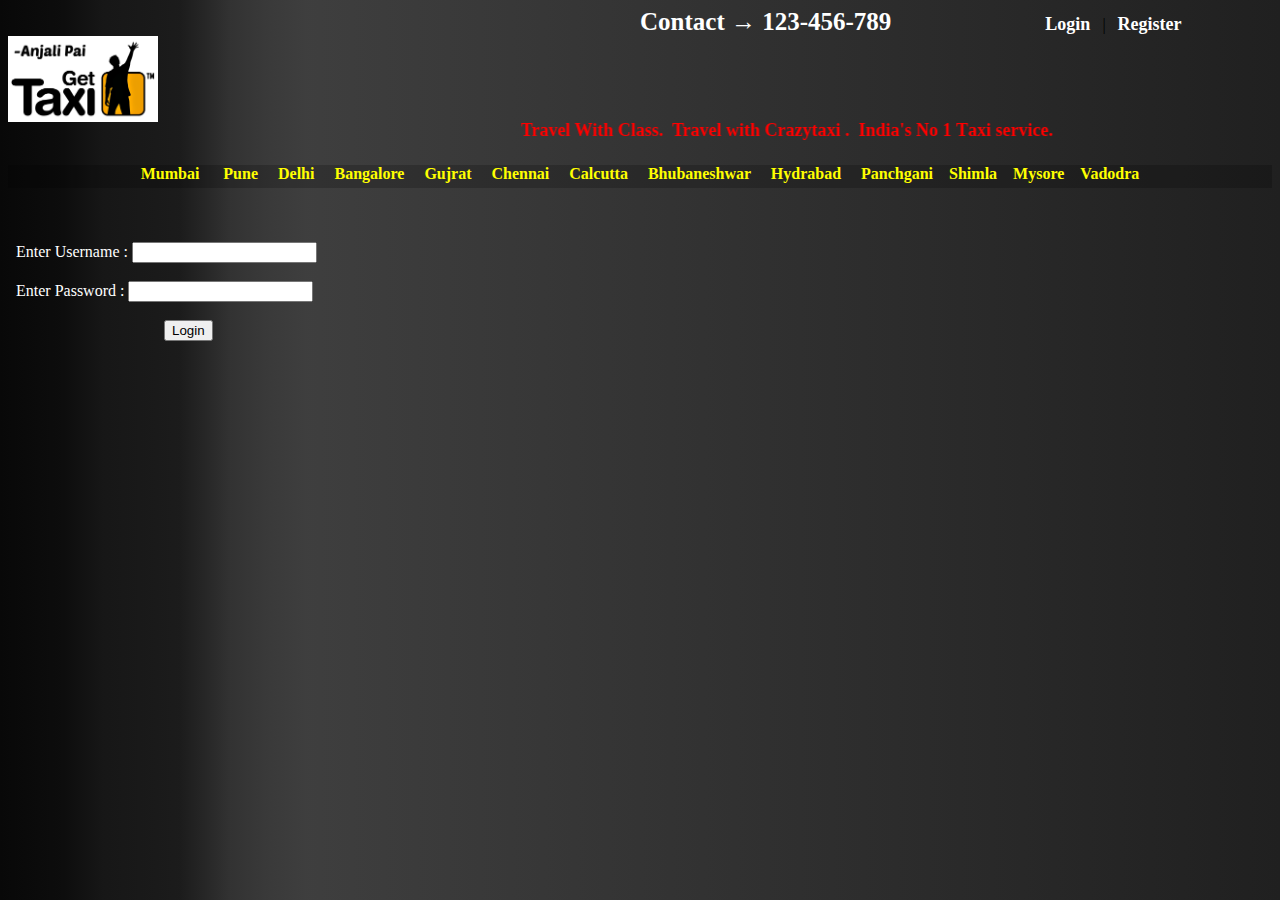
<file: 12.html>
<HTML>
<HEAD>
</HEAD>
<BODY bgcolor="orange">
<style type="text/css">
body{
	background: rgba(33,33,33,1);
background: -moz-linear-gradient(left, rgba(33,33,33,1) 0%, rgba(8,8,8,1) 0%, rgba(0,0,0,0.95) 5%, rgba(3,3,3,0.92) 8%, rgba(8,8,8,0.92) 14%, rgba(20,20,20,0.92) 16%, rgba(20,20,20,0.92) 16%, rgba(33,33,33,0.92) 18%, rgba(41,41,41,0.92) 21%, rgba(46,46,46,0.92) 24%, rgba(13,13,13,0.92) 100%);
background: -webkit-gradient(left top, right top, color-stop(0%, rgba(33,33,33,1)), color-stop(0%, rgba(8,8,8,1)), color-stop(5%, rgba(0,0,0,0.95)), color-stop(8%, rgba(3,3,3,0.92)), color-stop(14%, rgba(8,8,8,0.92)), color-stop(16%, rgba(20,20,20,0.92)), color-stop(16%, rgba(20,20,20,0.92)), color-stop(18%, rgba(33,33,33,0.92)), color-stop(21%, rgba(41,41,41,0.92)), color-stop(24%, rgba(46,46,46,0.92)), color-stop(100%, rgba(13,13,13,0.92)));
background: -webkit-linear-gradient(left, rgba(33,33,33,1) 0%, rgba(8,8,8,1) 0%, rgba(0,0,0,0.95) 5%, rgba(3,3,3,0.92) 8%, rgba(8,8,8,0.92) 14%, rgba(20,20,20,0.92) 16%, rgba(20,20,20,0.92) 16%, rgba(33,33,33,0.92) 18%, rgba(41,41,41,0.92) 21%, rgba(46,46,46,0.92) 24%, rgba(13,13,13,0.92) 100%);
background: -o-linear-gradient(left, rgba(33,33,33,1) 0%, rgba(8,8,8,1) 0%, rgba(0,0,0,0.95) 5%, rgba(3,3,3,0.92) 8%, rgba(8,8,8,0.92) 14%, rgba(20,20,20,0.92) 16%, rgba(20,20,20,0.92) 16%, rgba(33,33,33,0.92) 18%, rgba(41,41,41,0.92) 21%, rgba(46,46,46,0.92) 24%, rgba(13,13,13,0.92) 100%);
background: -ms-linear-gradient(left, rgba(33,33,33,1) 0%, rgba(8,8,8,1) 0%, rgba(0,0,0,0.95) 5%, rgba(3,3,3,0.92) 8%, rgba(8,8,8,0.92) 14%, rgba(20,20,20,0.92) 16%, rgba(20,20,20,0.92) 16%, rgba(33,33,33,0.92) 18%, rgba(41,41,41,0.92) 21%, rgba(46,46,46,0.92) 24%, rgba(13,13,13,0.92) 100%);
background: linear-gradient(to right, rgba(33,33,33,1) 0%, rgba(8,8,8,1) 0%, rgba(0,0,0,0.95) 5%, rgba(3,3,3,0.92) 8%, rgba(8,8,8,0.92) 14%, rgba(20,20,20,0.92) 16%, rgba(20,20,20,0.92) 16%, rgba(33,33,33,0.92) 18%, rgba(41,41,41,0.92) 21%, rgba(46,46,46,0.92) 24%, rgba(13,13,13,0.92) 100%);
filter: progid:DXImageTransform.Microsoft.gradient( startColorstr='#212121', endColorstr='#0d0d0d', GradientType=1 );	}

	}
.head{
	margin-bottom:-31px;
}
.head1{
	margin-bottom:-40px;
}
.head2{
	margin-top:90px;
}
#shift{
	margin-right:30%;
}
a:link ,a{
	text-decoration: none;
	color:white;
	font-weight: bold;
	font-family: Cambria Math;
	font-size: 18px;
}
a:hover{
	border-bottom: 5px solid #aaaaaa;
	padding-bottom: 3px;
}
#box{
	background:rgba(0,0,0,0.2);
	height: 23px;
}	
</style>
<script language="javascript">
function valid()
{
 var un=document.f1.txtun.value;
 var pw=document.f1.txtpw.value;
 var ulen=un.length;
 var plen=pw.length;
 var uflag=0;
 var pflag=0;
 if(ulen<5 || ulen>10)
 {
   uflag=1;
 }
 if(plen<6 || plen>10)
 {
  pflag=1;
 }
 for(i=0; i<ulen; i++)
 {
  var ch=un.charAt(i);
  if((ch<"a" || ch>"z") && (ch<"A" || ch>"Z") && (ch<"0" || ch>"9"))
{
 uflag=1;
 break;
}
}
for(i=0;i<plen;i++)
{
 varch=pw.charAt(i);
 if(ch==" ")
 Pflag=1;
 break;
}
if(uflag==1 && pflag==1)
{
alert("Invalid username and password");
document.txtun.value="";
document.txtpw.value="";
}
else if(uflag==1 && pflag!=1)
{
alert("Invalid username");
document.txtun.value="";
}
else if(uflag!=1 && pflag==1)
{
alert("Invalid password");
document.f1.txtpw.value="";
}
else
{
alert("Login successful");
window.open("frame.html");
}
}
</script>
<div class="head">
<font style="margin-left:50%;">
	<font style="font-weight:bold;color:white;margin-right:150px;font-size:25px;font-family:'Segoe Script'">Contact&nbsp;&rarr;&nbsp;123-456-789</font>
<a href="12.html" target="12.html">Login</a>&nbsp;&nbsp;&nbsp;|&nbsp;&nbsp;&nbsp;<a href="regis.html" target="regis.html">Register</a>
</font>
</div>
<div  class="head1" style="width:20px;height:10px;margin-left:-20px">
	<img src="taxi.jpg" width="150px" hspace='20'>
	</div>
<div class="head2" id="shift">
<marquee width="100%" direction="left" behavior="alternate" hspace="19%" scrollamount="1"><font color="red" face="Cambria Math" size="4" ><H4>Travel With Class.&nbsp; Travel with Crazytaxi . &nbsp;India's No 1 <b>T</b>axi service.
</H4></font></marquee>
</div>
<div class="head" id="box">
<font color="yellow">
<center><b>Mumbai &nbsp&nbsp&nbsp&nbsp&nbspPune&nbsp&nbsp&nbsp&nbsp Delhi&nbsp&nbsp&nbsp&nbsp Bangalore&nbsp&nbsp&nbsp&nbsp Gujrat&nbsp&nbsp&nbsp&nbsp Chennai &nbsp&nbsp&nbsp&nbspCalcutta &nbsp&nbsp&nbsp&nbspBhubaneshwar &nbsp&nbsp&nbsp&nbspHydrabad&nbsp&nbsp&nbsp&nbsp Panchgani&nbsp&nbsp&nbsp&nbspShimla&nbsp&nbsp&nbsp&nbspMysore&nbsp&nbsp&nbsp&nbspVadodra</b></center></font>
</div>
<FORM NAME="f1" action="authenticator.php" method="post">
<font color="white" face="Cambria Math">
<br><br><br>
&nbsp
Enter Username : <input type="text" name="txtun"><BR><br>
&nbsp
Enter Password : <input type="password" name="txtpw"><BR><br>
&nbsp&nbsp&nbsp&nbsp&nbsp&nbsp&nbsp&nbsp&nbsp&nbsp&nbsp&nbsp
&nbsp&nbsp&nbsp&nbsp&nbsp&nbsp&nbsp&nbsp&nbsp&nbsp&nbsp&nbsp
&nbsp&nbsp&nbsp&nbsp&nbsp&nbsp&nbsp&nbsp&nbsp&nbsp&nbsp&nbsp
<input type="button" name="b1" value="Login" onclick="valid()">
</font>
</FORM>
</BODY>
</HTML>
</file>
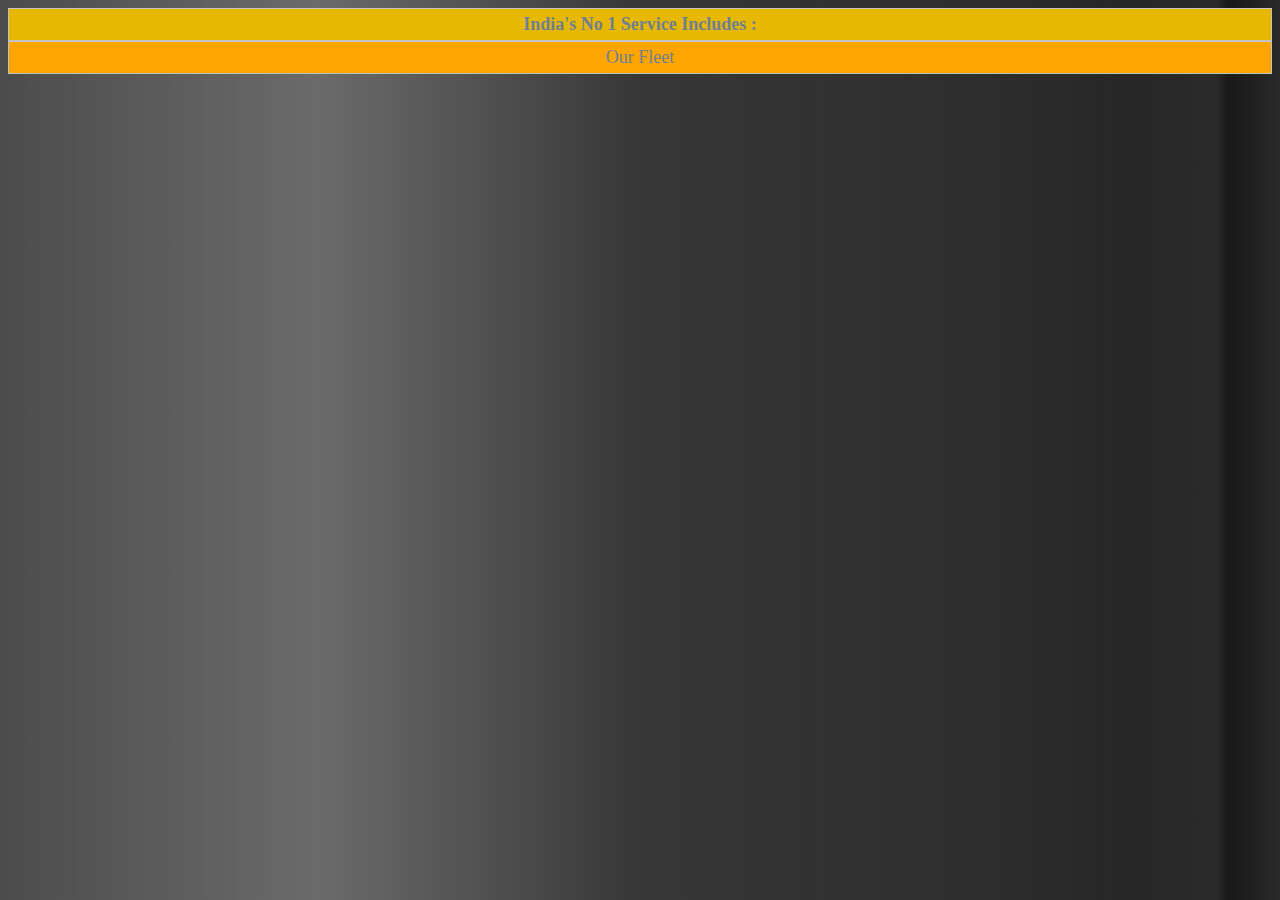
<file: about.html>
<!DOCTYPE html>
<html>
<head><script src="http://ajax.googleapis.com/ajax/libs/jquery/1.11.2/jquery.min.js"></script>
<script> 
$(document).ready(function(){
    $("#flip").click(function(){
        $("#panel").slideToggle("slow");
    });
});

$(document).ready(function(){
    $("#up").click(function(){
        $("#down").slideToggle("slow");
    });
});
</script>

<title> Book your drive with GetTaxi.
</title>
<style type="text/css">
	body{
		color: slategray;
		font-size: 18px;
		background: rgba(76,76,76,1);
background: -moz-linear-gradient(left, rgba(76,76,76,1) 0%, rgba(89,89,89,0.99) 12%, rgba(102,102,102,0.97) 25%, rgba(71,71,71,0.96) 39%, rgba(44,44,44,0.95) 50%, rgba(28,28,28,0.92) 77%, rgba(17,17,17,0.91) 88%, rgba(19,19,19,0.9) 95%, rgba(0,0,0,0.9) 96%, rgba(19,19,19,0.9) 100%);
background: -webkit-gradient(left top, right top, color-stop(0%, rgba(76,76,76,1)), color-stop(12%, rgba(89,89,89,0.99)), color-stop(25%, rgba(102,102,102,0.97)), color-stop(39%, rgba(71,71,71,0.96)), color-stop(50%, rgba(44,44,44,0.95)), color-stop(77%, rgba(28,28,28,0.92)), color-stop(88%, rgba(17,17,17,0.91)), color-stop(95%, rgba(19,19,19,0.9)), color-stop(96%, rgba(0,0,0,0.9)), color-stop(100%, rgba(19,19,19,0.9)));
background: -webkit-linear-gradient(left, rgba(76,76,76,1) 0%, rgba(89,89,89,0.99) 12%, rgba(102,102,102,0.97) 25%, rgba(71,71,71,0.96) 39%, rgba(44,44,44,0.95) 50%, rgba(28,28,28,0.92) 77%, rgba(17,17,17,0.91) 88%, rgba(19,19,19,0.9) 95%, rgba(0,0,0,0.9) 96%, rgba(19,19,19,0.9) 100%);
background: -o-linear-gradient(left, rgba(76,76,76,1) 0%, rgba(89,89,89,0.99) 12%, rgba(102,102,102,0.97) 25%, rgba(71,71,71,0.96) 39%, rgba(44,44,44,0.95) 50%, rgba(28,28,28,0.92) 77%, rgba(17,17,17,0.91) 88%, rgba(19,19,19,0.9) 95%, rgba(0,0,0,0.9) 96%, rgba(19,19,19,0.9) 100%);
background: -ms-linear-gradient(left, rgba(76,76,76,1) 0%, rgba(89,89,89,0.99) 12%, rgba(102,102,102,0.97) 25%, rgba(71,71,71,0.96) 39%, rgba(44,44,44,0.95) 50%, rgba(28,28,28,0.92) 77%, rgba(17,17,17,0.91) 88%, rgba(19,19,19,0.9) 95%, rgba(0,0,0,0.9) 96%, rgba(19,19,19,0.9) 100%);
background: linear-gradient(to right, rgba(76,76,76,1) 0%, rgba(89,89,89,0.99) 12%, rgba(102,102,102,0.97) 25%, rgba(71,71,71,0.96) 39%, rgba(44,44,44,0.95) 50%, rgba(28,28,28,0.92) 77%, rgba(17,17,17,0.91) 88%, rgba(19,19,19,0.9) 95%, rgba(0,0,0,0.9) 96%, rgba(19,19,19,0.9) 100%);
filter: progid:DXImageTransform.Microsoft.gradient( startColorstr='#4c4c4c', endColorstr='#131313', GradientType=1 );
	}

	#panel, #flip {
    padding: 5px;
    text-align: center;
    background-color: 	#E6B800;
    border: solid 1px #c3c3c3;
}

#panel {
    padding: 50px;
    display: none;
}

#down, #up {
    padding: 5px;
    text-align: center;
    background-color: 	orange;
    border: solid 1px #c3c3c3;
}

#down {
    padding: 50px;
    display: none;
}
</style>
</head>

<body ><div id="flip">



	<font type="Arial Unicode MS">
	<b>India's No <b>1</b> Service Includes :</b></font></div>
	<div id="panel">
	<ul>
	<em><li>
		Quick Airport Pickup</li>
	
	<li>
		Cruise Terminal Transfers</li>
	<li>
		Meet and Greet Service</li>
	<li>
		Business & Leisure Travel</li>
	
	<li>
		Minimum 5 Year Driver Experience</li>
	<li>
		Luxury Cars</li>
	<li>
		Wedding Cars</li></em>
</ul>
</div>
<div id="up">Our Fleet</div><div id="down">	<li>Maruti<li>Honda City<li>Hyundai <li>Ford <li>Skoda<li>Duster<li>Innova<li>Swift<em></p></em></ul></div>


</body>
</html>
</file>
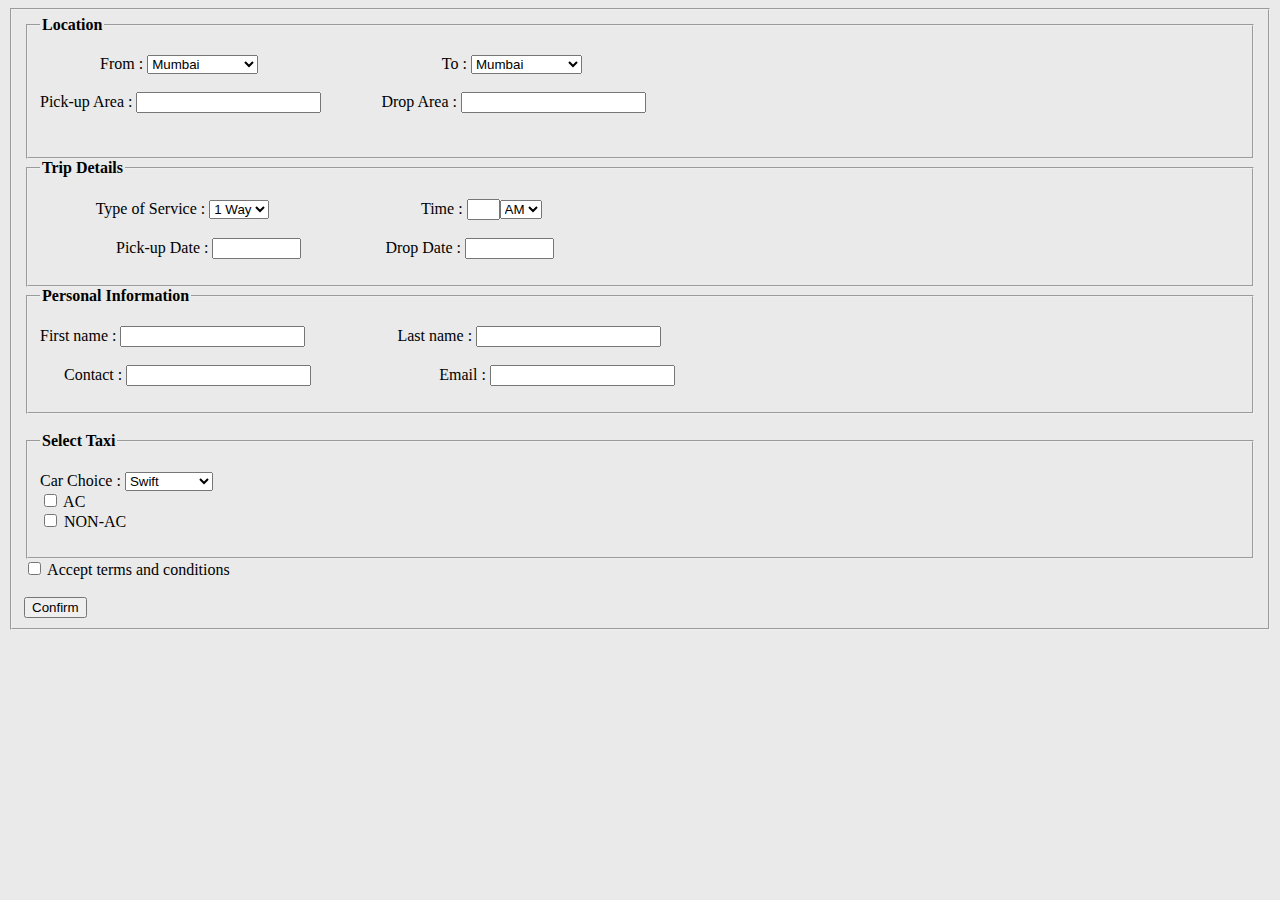
<file: bookintercity.html>
<!DOCTYPE html>
<html>
<head>
<title> Book your drive with crazytaxi.
</title>
<style type="text/css">
body::-webkit-scrollbar {
    width: 0.5em;
    min-height: 10px;
}
 
body::-webkit-scrollbar-track {
    -webkit-box-shadow: inset 0 0 6px rgba(0,0,0,0.2);
}
 
body::-webkit-scrollbar-thumb {
  background-color:  #D62929;
  border-radius: 10px;
}
</style>
<script language="javascript">
function x()
{
var a,b,c,d,apos,dflag=0,dpos1,dpos2,flag=0,cflag=0;
a=document.f.s.value;
c=document.f.c.value;
b=a.length;
d=c.length;
apos=a.indexOf("@");
dpos1=a.indexOf(".");
dpos2=a.lastIndexOf(".");
if(apos==0||apos==-1||apos==b)
{
cflag=1;
}
if(dpos1==0||apos-dpos1<=3||dpos2-apos<=3||dpos1==-1||dpos2==b-1)
{
cflag=1;
}
if(d<"8" || d>"10" || d=="9")
	{
	dflag=1;
	}
	for(i=0;i<d;i++)
	{
	var k=c.charAt(i);
	if(k<"0" || k>"9")
	{dflag=1;
	}
	if(k==" ")
	{
	dflag=1;
	}}
if(dflag==1 && cflag==0)
	{
	alert("Please enter valid number");
	document.f.c.focus();
	document.f.c.value="";
}
if(cflag==1 && dflag==0)
{
alert("Invalid Email Address");
document.f.s.focus();
document.f.s.value="";
}
if(dflag==1 && cflag==1)
	{
	alert("Invalid email address and contact number!");
	document.f.c.focus();
	document.f.c.value="";
	document.f.s.focus();
	document.f.s.value="";
}
if(cflag==0 && dflag==0)
{
if (confirm("Are you sure?") == true) {
        alert("Booking Successful");
       var review=prompt("Give us rating between 1 and 10","10");
if(review<1 || review>10)
{
alert("Please give valid rating");
}
else
{
alert("Thank you for the review");
}
    } else {
        alert("Booking Unsuccessful");
    }
}
}
</script>
</head>
<body bgcolor="#EAEAEA">
<font face="Cambria Math">
<FORM name="f" ACTION="CARCRAZY.COM">
<fieldset>
<fieldset><LEGEND><b>Location</b></LEGEND><P>
&nbsp&nbsp&nbsp&nbsp&nbsp&nbsp&nbsp&nbsp&nbsp&nbsp&nbsp&nbsp&nbsp&nbsp
From :    <SELECT NAME="location">
<OPTION VALUE="1">Mumbai
<OPTION VALUE="2">Delhi
<OPTION VALUE="3">Banglore
<OPTION VALUE="4">Jaipur
<OPTION VALUE="5"> Ahmedabad
<OPTION VALUE="6">Chennai
<OPTION VALUE="7">Calcutta 
<OPTION VALUE="8">  Bhubaneshwar
<OPTION VALUE="9">Vadodra
<OPTION VALUE="10">Pune
<OPTION VALUE="11">Surat
<OPTION VALUE="12">Chandigarh
<OPTION VALUE="13">Hyderabad
</SELECT>
&nbsp&nbsp&nbsp&nbsp&nbsp&nbsp&nbsp&nbsp&nbsp&nbsp&nbsp&nbsp&nbsp&nbsp&nbsp&nbsp&nbsp&nbsp&nbsp&nbsp&nbsp&nbsp&nbsp&nbsp&nbsp&nbsp&nbsp&nbsp&nbsp&nbsp&nbsp&nbsp&nbsp&nbsp&nbsp&nbsp&nbsp&nbsp&nbsp&nbsp&nbsp&nbsp&nbsp&nbsp
To :    <SELECT NAME="location1">
<OPTION VALUE="1">Mumbai
<OPTION VALUE="2">Delhi
<OPTION VALUE="3">Banglore
<OPTION VALUE="4">Jaipur
<OPTION VALUE="5"> Ahmedabad
<OPTION VALUE="6">Chennai
<OPTION VALUE="7">Calcutta 
<OPTION VALUE="8">  Bhubaneshwar
<OPTION VALUE="9">Vadodra
<OPTION VALUE="10">Pune
<OPTION VALUE="11">Surat
<OPTION VALUE="12">Chandigarh
<OPTION VALUE="13">Hyderabad
</SELECT><br><br>
Pick-up Area :  <INPUT type="text" NAME=p-area>
&nbsp&nbsp&nbsp&nbsp&nbsp&nbsp&nbsp&nbsp&nbsp&nbsp&nbsp&nbsp&nbsp
Drop Area :  <INPUT type="text" NAME=d-area><br><br>
</SELECT>
</fieldset>
<fieldset><LEGEND><b>Trip Details</b></LEGEND><P>
&nbsp&nbsp&nbsp&nbsp&nbsp&nbsp&nbsp&nbsp&nbsp&nbsp&nbsp&nbsp&nbsp
Type of Service : <SELECT NAME="type1">
<OPTION VALUE="1">1 Way
<OPTION VALUE="2">2 Way
</select>
&nbsp&nbsp&nbsp&nbsp&nbsp&nbsp&nbsp&nbsp&nbsp&nbsp&nbsp&nbsp&nbsp&nbsp&nbsp&nbsp&nbsp&nbsp&nbsp&nbsp&nbsp&nbsp&nbsp&nbsp&nbsp&nbsp&nbsp
&nbsp&nbsp&nbsp&nbsp&nbsp&nbsp&nbsp&nbsp
Time :  <INPUT type="text" NAME=time SIZE=1><SELECT NAME="type">
<OPTION VALUE="1">AM
<OPTION VALUE="2">PM
</select><br><br>
&nbsp&nbsp&nbsp&nbsp&nbsp&nbsp&nbsp&nbsp&nbsp&nbsp&nbsp&nbsp&nbsp&nbsp&nbsp&nbsp&nbsp&nbsp
Pick-up Date :  <INPUT type="text" NAME=date SIZE=8>
&nbsp&nbsp&nbsp&nbsp&nbsp&nbsp&nbsp&nbsp&nbsp&nbsp&nbsp&nbsp&nbsp&nbsp&nbsp&nbsp&nbsp&nbsp&nbsp
Drop Date :  <INPUT type="text" NAME=date1 SIZE=8>
</fieldset>
<fieldset><LEGEND><b>Personal Information</b></LEGEND><P>
First name :  <INPUT type="text" NAME=realname>
&nbsp&nbsp&nbsp&nbsp&nbsp&nbsp&nbsp&nbsp&nbsp&nbsp&nbsp&nbsp&nbsp&nbsp&nbsp&nbsp&nbsp&nbsp&nbsp&nbsp&nbsp
Last name :  <INPUT type="text" NAME=lastname><br><br>
&nbsp&nbsp&nbsp&nbsp&nbsp&nbspContact :     <INPUT type="text" NAME="c">
&nbsp&nbsp&nbsp&nbsp&nbsp&nbsp&nbsp&nbsp&nbsp&nbsp&nbsp&nbsp&nbsp&nbsp&nbsp&nbsp&nbsp&nbsp&nbsp&nbsp&nbsp&nbsp&nbsp&nbsp&nbsp&nbsp&nbsp&nbsp&nbsp&nbsp
Email :         <INPUT type="text" NAME="s"><br>
</fieldset><br>
<FIELDSET><LEGEND><b>Select Taxi</b></LEGEND><P>
Car Choice :
<SELECT NAME="partnumber">
<OPTION VALUE="7382">Swift
<OPTION VALUE="2928">Honda City
<OPTION VALUE="3993">Duster
<OPTION VALUE="9398">Innova
<OPTION VALUE="9399">Maruti
<OPTION VALUE="9398">Hyundai
<OPTION VALUE="9388">Ford
<OPTION VALUE="9378">Skoda
</SELECT><br>
<INPUT TYPE="CHECKBOX" NAME="AC"> AC<BR>
<INPUT TYPE="CHECKBOX" NAME="Non-AC"> NON-AC<BR>
</FIELDSET>
<LABEL FOR="terms and conditions">
<INPUT NAME="select" TYPE="CHECKBOX" ID="moreinfo">
Accept terms and conditions
</LABEL><br><br>
<INPUT TYPE="button" value ="Confirm" onclick="x();">
</fieldset>
</FORM>
</font>
</body>
</html>
</file>
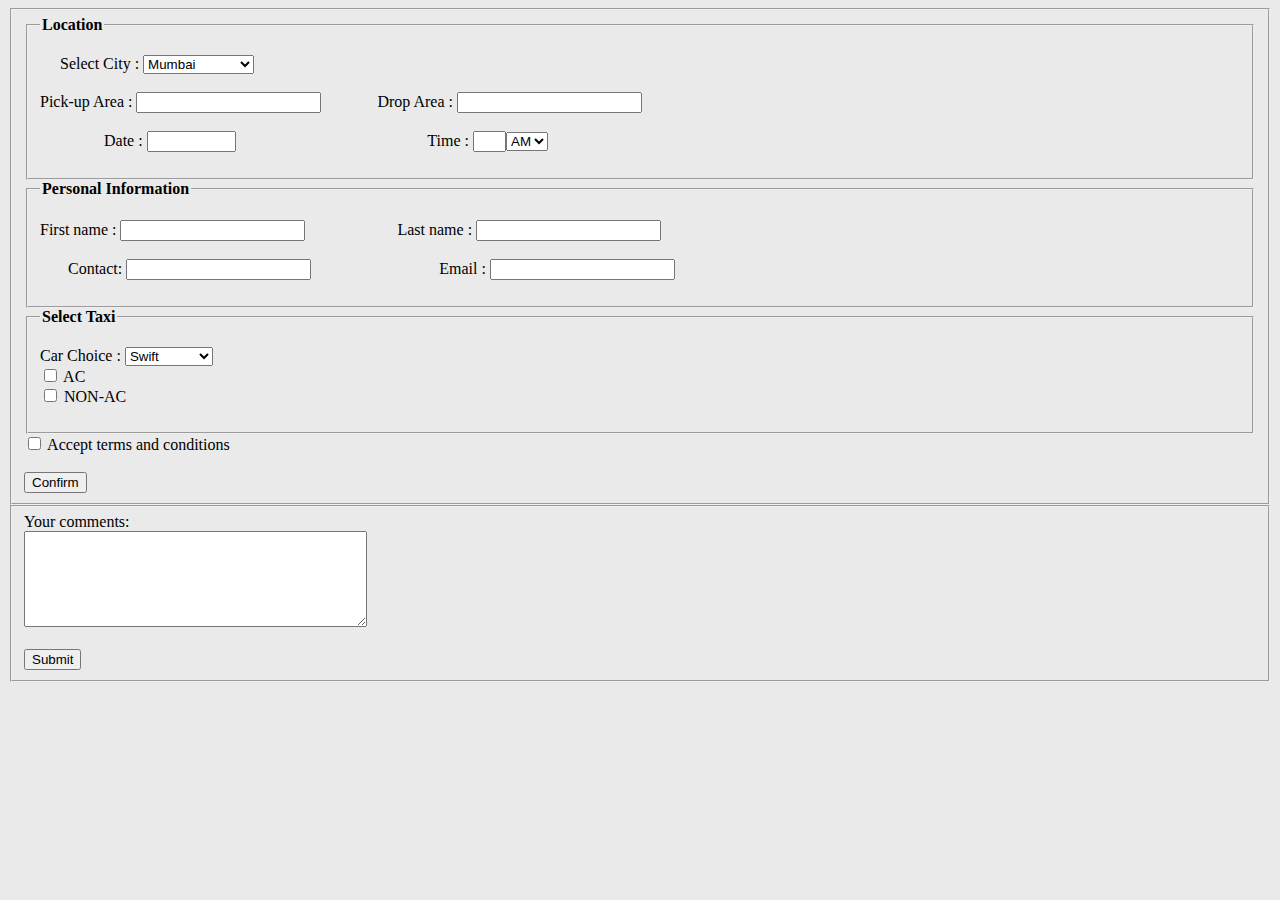
<file: booklocal.html>
<!DOCTYPE html>
<html>
<head>
<title> Book your drive with crazytaxi.
</title>
<style type="text/css">
body::-webkit-scrollbar {
    width: 0.5em;
    min-height: 10px;
}
 
body::-webkit-scrollbar-track {
    -webkit-box-shadow: inset 0 0 6px rgba(0,0,0,0.2);
}
 
body::-webkit-scrollbar-thumb {
  background-color:  #D62929;
 border-radius: 10px;
}
</style>
<script language="javascript">
function x()
{
var a,b,c,d,apos,dflag=0,dpos1,dpos2,flag=0,cflag=0;
a=document.f.s.value;
c=document.f.c.value;
b=a.length;
d=c.length;
apos=a.indexOf("@");
dpos1=a.indexOf(".");
dpos2=a.lastIndexOf(".");
if(apos==0||apos==-1||apos==b)
{
cflag=1;
}
if(dpos1==0||apos-dpos1<=3||dpos2-apos<=3||dpos1==-1||dpos2==b-1)
{
cflag=1;
}
if(d<"8" || d>"10" || d=="9")
	{
	dflag=1;
	}
	for(i=0;i<d;i++)
	{
	var k=c.charAt(i);
	if(k<"0" || k>"9")
	{dflag=1;
	}
	if(k==" ")
	{
	dflag=1;
	}}
if(dflag==1 && cflag==0)
	{
	alert("Please enter valid number");
	document.f.c.focus();
	document.f.c.value="";
}
if(cflag==1 && dflag==0)
{
alert("Invalid Email Address");
document.f.s.focus();
document.f.s.value="";
}
if(dflag==1 && cflag==1)
	{
	alert("Invalid email address and contact number!");
	document.f.c.focus();
	document.f.c.value="";
	document.f.s.focus();
	document.f.s.value="";
}
if(cflag==0 && dflag==0)
{
if (confirm("Are you sure?") == true) {
        alert("Booking Successful");
       var review=prompt("Give us rating between 1 and 10","10");
if(review<1 || review>10)
{
alert("Please give valid rating");
}
else
{
alert("Thank you for the review");
}
    } else {
        alert("Booking Unsuccessful");
    }
}
}
</script>
</head>
<body bgcolor="#EAEAEA">
<font face="Cambria Math">
<FORM name="f" ACTION="CARCRAZY.COM">
<fieldset>
<fieldset><LEGEND><b>Location</b></LEGEND><P>
&nbsp&nbsp&nbsp&nbsp&nbspSelect City :    <SELECT NAME="location">
<OPTION VALUE="1">Mumbai
<OPTION VALUE="2">Delhi
<OPTION VALUE="3">Banglore
<OPTION VALUE="4">Jaipur
<OPTION VALUE="5"> Ahmedabad
<OPTION VALUE="6">Chennai
<OPTION VALUE="7">Calcutta 
<OPTION VALUE="8">  Bhubaneshwar
<OPTION VALUE="9">Vadodra
<OPTION VALUE="10">Pune
<OPTION VALUE="11">Surat
<OPTION VALUE="12">Chandigarh
<OPTION VALUE="13">Hyderabad
</SELECT><br><br>
Pick-up Area :  <INPUT type="text" NAME=p-area>
&nbsp&nbsp&nbsp&nbsp&nbsp&nbsp&nbsp&nbsp&nbsp&nbsp&nbsp&nbsp
Drop Area :  <INPUT type="text" NAME=d-area><br><br>
&nbsp&nbsp&nbsp&nbsp&nbsp&nbsp&nbsp&nbsp&nbsp&nbsp&nbsp&nbsp&nbsp&nbsp&nbsp
Date :  <INPUT type="text" NAME=date SIZE=8>
&nbsp&nbsp&nbsp&nbsp&nbsp&nbsp&nbsp&nbsp&nbsp&nbsp&nbsp&nbsp&nbsp&nbsp&nbsp&nbsp&nbsp&nbsp&nbsp&nbsp&nbsp&nbsp&nbsp&nbsp&nbsp&nbsp&nbsp
&nbsp&nbsp&nbsp&nbsp&nbsp&nbsp&nbsp&nbsp&nbsp&nbsp&nbsp&nbsp&nbsp&nbsp&nbsp&nbsp&nbsp&nbsp
Time :  <INPUT type="text" NAME=time SIZE=1><SELECT NAME="type">
<OPTION VALUE="1">AM
<OPTION VALUE="2">PM
</SELECT>
</fieldset>
<fieldset><LEGEND><b>Personal Information</b></LEGEND><P>
First name :  <INPUT type="text" NAME=realname>
&nbsp&nbsp&nbsp&nbsp&nbsp&nbsp&nbsp&nbsp&nbsp&nbsp&nbsp&nbsp&nbsp&nbsp&nbsp&nbsp&nbsp&nbsp&nbsp&nbsp&nbsp
Last name :  <INPUT type="text" NAME=lastname><br><br>
&nbsp&nbsp&nbsp&nbsp&nbsp&nbsp
Contact:     <INPUT type="text" NAME="c">
&nbsp&nbsp&nbsp&nbsp&nbsp&nbsp&nbsp&nbsp&nbsp&nbsp&nbsp&nbsp&nbsp&nbsp&nbsp&nbsp&nbsp&nbsp&nbsp&nbsp&nbsp&nbsp&nbsp&nbsp&nbsp&nbsp&nbsp&nbsp&nbsp&nbsp
Email :         <INPUT type="text" NAME="s"><br>
</fieldset>
<FIELDSET><LEGEND><b>Select Taxi</b></LEGEND><P>
Car Choice :
<SELECT NAME="partnumber">
<OPTION VALUE="7382">Swift
<OPTION VALUE="2928">Honda City
<OPTION VALUE="3993">Duster
<OPTION VALUE="9398">Innova
<OPTION VALUE="9399">Maruti
<OPTION VALUE="9398">Hyundai
<OPTION VALUE="9388">Ford
<OPTION VALUE="9378">Skoda
</SELECT><br>
<INPUT TYPE="CHECKBOX" NAME="AC"> AC<BR>
<INPUT TYPE="CHECKBOX" NAME="Non-AC"> NON-AC<BR>
</FIELDSET>
<LABEL FOR="terms and conditions">
<INPUT NAME="select" TYPE="CHECKBOX" ID="moreinfo">
Accept terms and conditions
</LABEL><br><br>
<INPUT TYPE="button" value ="Confirm" onclick="x();">
</fieldset>
<fieldset>
Your comments:<BR>
<TEXTAREA NAME="comments" COLS=40 ROWS=6></TEXTAREA><br><br>
<INPUT TYPE="button" value = "Submit">
</FORM>
</font>
</body>
</html>
</file>
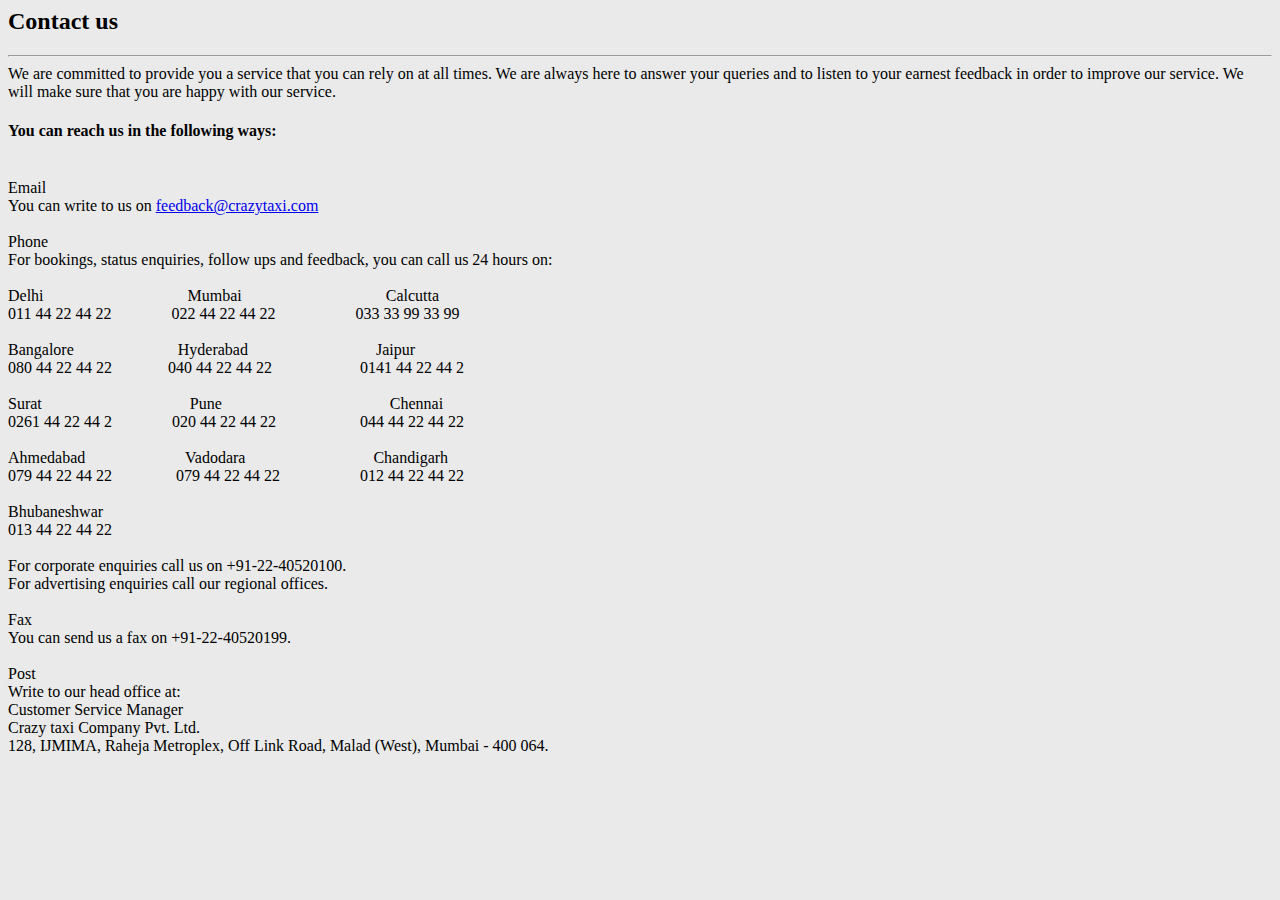
<file: contact.html>
<html>
<head><title>
</title>
<style type="text/css">

	body::-webkit-scrollbar {
    width: 0.5em;
    min-height: 10px;
  
}
 
body::-webkit-scrollbar-track {
    -webkit-box-shadow: inset 0 0 6px rgba(0,0,0,0.2);
}
 
body::-webkit-scrollbar-thumb {
  background-color:  #D62929;
  border-radius: 10px;
  
}
</style>
</head>
<body bgcolor="#EAEAEA">
<font face="Cambria Math">
<h2>Contact us</h2>
<hr>
We are committed to provide you a service that you can rely on at all times. We are always here to answer your queries and to listen to your earnest feedback in order to improve our service. We will make sure that you are happy with our service.</font><br>
<font face="comic sans ms"><h4>You can reach us in the following ways:</h4></font><br>
<font face="Cambria Math">	
Email<br>
You can write to us on <a href="mailto:feedback@crazytaxi.com">feedback@crazytaxi.com</a><br><br>
	
Phone<br>
For bookings, status enquiries, follow ups and feedback, you can call us 24 hours on: <br>
<br>
Delhi&nbsp&nbsp&nbsp&nbsp&nbsp&nbsp&nbsp&nbsp&nbsp&nbsp&nbsp&nbsp&nbsp&nbsp&nbsp&nbsp&nbsp&nbsp&nbsp&nbsp&nbsp&nbsp&nbsp&nbsp&nbsp&nbsp&nbsp&nbsp&nbsp&nbsp&nbsp&nbsp&nbsp&nbsp&nbsp
Mumbai&nbsp&nbsp&nbsp&nbsp&nbsp&nbsp&nbsp&nbsp&nbsp&nbsp&nbsp&nbsp&nbsp&nbsp&nbsp&nbsp&nbsp&nbsp&nbsp&nbsp&nbsp&nbsp&nbsp&nbsp&nbsp&nbsp&nbsp&nbsp&nbsp&nbsp&nbsp&nbsp&nbsp&nbsp&nbsp
Calcutta<br>
011 44 22 44 22&nbsp&nbsp&nbsp&nbsp&nbsp&nbsp&nbsp&nbsp&nbsp&nbsp&nbsp&nbsp&nbsp&nbsp	
022 44 22 44 22&nbsp&nbsp&nbsp&nbsp&nbsp&nbsp&nbsp&nbsp&nbsp&nbsp&nbsp&nbsp&nbsp&nbsp&nbsp&nbsp&nbsp&nbsp&nbsp
033 33 99 33 99<br><br>
Bangalore&nbsp&nbsp&nbsp&nbsp&nbsp&nbsp&nbsp&nbsp&nbsp&nbsp&nbsp&nbsp&nbsp&nbsp&nbsp&nbsp&nbsp&nbsp&nbsp&nbsp&nbsp&nbsp&nbsp&nbsp&nbsp
Hyderabad&nbsp&nbsp&nbsp&nbsp&nbsp&nbsp&nbsp&nbsp&nbsp&nbsp&nbsp&nbsp&nbsp&nbsp&nbsp&nbsp&nbsp&nbsp&nbsp&nbsp&nbsp&nbsp&nbsp&nbsp&nbsp&nbsp&nbsp&nbsp&nbsp&nbsp&nbsp
Jaipur<br>
080 44 22 44 22&nbsp&nbsp&nbsp&nbsp&nbsp&nbsp&nbsp&nbsp&nbsp&nbsp&nbsp&nbsp&nbsp
040 44 22 44 22&nbsp&nbsp&nbsp&nbsp&nbsp&nbsp&nbsp&nbsp&nbsp&nbsp&nbsp&nbsp&nbsp&nbsp&nbsp&nbsp&nbsp&nbsp&nbsp&nbsp&nbsp
0141 44 22 44 2<br><br>
Surat&nbsp&nbsp&nbsp&nbsp&nbsp&nbsp&nbsp&nbsp&nbsp&nbsp&nbsp&nbsp&nbsp&nbsp&nbsp&nbsp&nbsp&nbsp&nbsp&nbsp&nbsp&nbsp&nbsp&nbsp&nbsp&nbsp&nbsp&nbsp&nbsp&nbsp&nbsp&nbsp&nbsp&nbsp&nbsp&nbsp
Pune&nbsp&nbsp&nbsp&nbsp&nbsp&nbsp&nbsp&nbsp&nbsp&nbsp&nbsp&nbsp&nbsp&nbsp&nbsp&nbsp&nbsp&nbsp&nbsp&nbsp&nbsp&nbsp&nbsp&nbsp&nbsp&nbsp&nbsp&nbsp&nbsp&nbsp&nbsp&nbsp&nbsp&nbsp&nbsp&nbsp&nbsp&nbsp&nbsp&nbsp&nbsp
Chennai<br>
0261 44 22 44 2&nbsp&nbsp&nbsp&nbsp&nbsp&nbsp&nbsp&nbsp&nbsp&nbsp&nbsp&nbsp&nbsp&nbsp
020 44 22 44 22&nbsp&nbsp&nbsp&nbsp&nbsp&nbsp&nbsp&nbsp&nbsp&nbsp&nbsp&nbsp&nbsp&nbsp&nbsp&nbsp&nbsp&nbsp&nbsp&nbsp
044 44 22 44 22<br><br>
Ahmedabad&nbsp&nbsp&nbsp&nbsp&nbsp&nbsp&nbsp&nbsp&nbsp&nbsp&nbsp&nbsp&nbsp&nbsp&nbsp&nbsp&nbsp&nbsp&nbsp&nbsp&nbsp&nbsp&nbsp&nbsp
Vadodara&nbsp&nbsp&nbsp&nbsp&nbsp&nbsp&nbsp&nbsp&nbsp&nbsp&nbsp&nbsp&nbsp&nbsp&nbsp&nbsp&nbsp&nbsp&nbsp&nbsp&nbsp&nbsp&nbsp&nbsp&nbsp&nbsp&nbsp&nbsp&nbsp&nbsp&nbsp
Chandigarh<br>
079 44 22 44 22 &nbsp&nbsp&nbsp&nbsp&nbsp&nbsp&nbsp&nbsp&nbsp&nbsp&nbsp&nbsp&nbsp&nbsp
079 44 22 44 22 &nbsp&nbsp&nbsp&nbsp&nbsp&nbsp&nbsp&nbsp&nbsp&nbsp&nbsp&nbsp&nbsp&nbsp&nbsp&nbsp&nbsp&nbsp
012 44 22 44 22
<br><br>
Bhubaneshwar<br>
013 44 22 44 22
<br><br>
For corporate enquiries call us on +91-22-40520100.<br>
For advertising enquiries call our regional offices.<br>
	<br>
Fax<br>
You can send us a fax on +91-22-40520199.<br>
	<br>
Post<br>
Write to our head office at:<br>
Customer Service Manager<br>
Crazy taxi Company Pvt. Ltd.<br>
128, IJMIMA, Raheja Metroplex, Off Link Road, Malad (West), Mumbai - 400 064.</font><br>
</body>
</html>
</file>
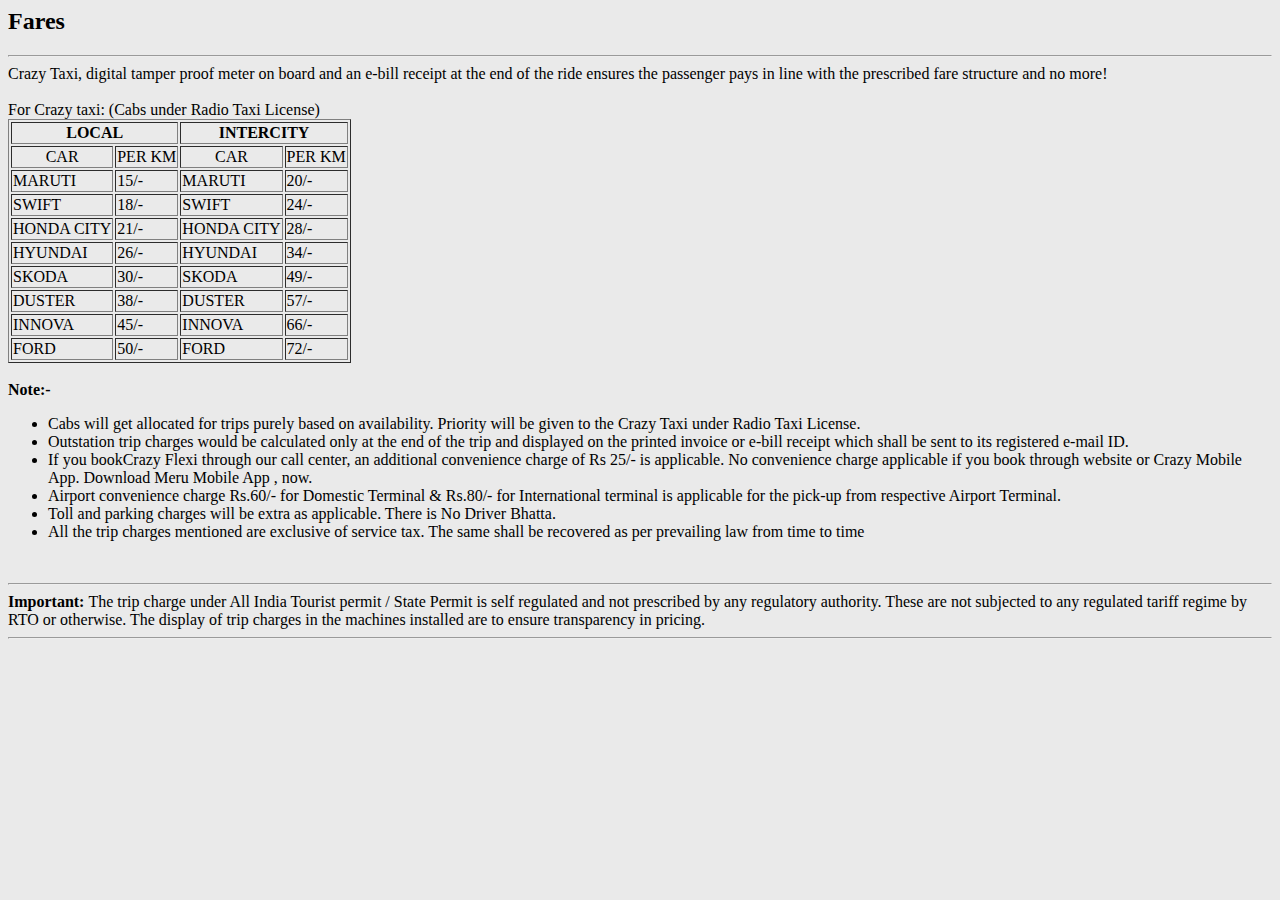
<file: fares.HTML>
<HTML>
<HEAD>
<TITLE>FARES</TITLE>
<style type="text/css">

	body::-webkit-scrollbar {
    width: 0.5em;
    min-height: 10px;
}
 
body::-webkit-scrollbar-track {
  background-clip: padding-box;
  border: solid transparent;
  border-width: 0 0 0 4px;
}
 
body::-webkit-scrollbar-thumb {
  background-color:  #D62929;
  border-radius: 10px;
}
</style>
</HEAD>
<BODY bgcolor="#EAEAEA">
<font face="Cambria Math">
<h2>Fares</h2>
<hr>
Crazy Taxi, digital tamper proof meter on board and an e-bill receipt at the end of the ride ensures the passenger pays in line with the prescribed fare structure and no more!<br><br>
For Crazy taxi: (Cabs under Radio Taxi License)<br>
<TABLE BORDER=1>
<TR><TH COLSPAN=2>LOCAL</TH>
<TH COLSPAN=2>INTERCITY</TH>
</TR>
<TR>
<TD><center>CAR</center>
<TD><center>PER KM</center>
<TD><center>CAR</center>
<TD><center>PER KM</center>
</TR>
<TR>
<TD>MARUTI
<TD>15/-
<TD>MARUTI
<TD>20/-
</TR>
<TR>
<TD>SWIFT
<TD>18/-
<TD>SWIFT
<TD>24/-
</TR>
<TR>
<TD>HONDA CITY
<TD>21/-
<TD>HONDA CITY
<TD>28/-
</TR>
<TR>
<TD>HYUNDAI
<TD>26/-
<TD>HYUNDAI
<TD>34/-
</TR>
<TR>
<TD>SKODA
<TD>30/- 
<TD>SKODA
<TD>49/-
</TR>
<TR>
<TD>DUSTER
<TD>38/-
<TD>DUSTER
<TD>57/-
</TR>
<TR>
<TD>INNOVA
<TD>45/- 
<TD>INNOVA
<TD>66/-
</TR>
<TR>
<TD>FORD
<TD>50/-
<TD>FORD
<TD>72/-
</TR>
</TABLE>
<br>
<b>Note:-</b>
<ul> 
<li>Cabs will get allocated for trips purely based on availability. Priority will be given to the Crazy Taxi under Radio Taxi License.
<li>Outstation trip charges would be calculated only at the end of the trip and displayed on the printed invoice or e-bill receipt which shall be sent to its registered e-mail ID.
<li>If you bookCrazy Flexi through our call center, an additional convenience charge of Rs 25/- is applicable. No convenience charge applicable if you book through website or Crazy Mobile App. Download Meru Mobile App , now.
<li>Airport convenience charge Rs.60/- for Domestic Terminal & Rs.80/- for International terminal is applicable for the pick-up from respective Airport Terminal.
<li>Toll and parking charges will be extra as applicable. There is No Driver Bhatta.
<li>All the trip charges mentioned are exclusive of service tax. The same shall be recovered as per prevailing law from time to time
</ul><br><hr>
<b>Important: </b>The trip charge under All India Tourist permit / State Permit is self regulated and not prescribed by any regulatory authority. These are not subjected to any regulated tariff regime by RTO or otherwise. The display of trip charges in the machines installed are to ensure transparency in pricing.<br>
<hr>
</font>
</BODY>
</HTML>
</file>
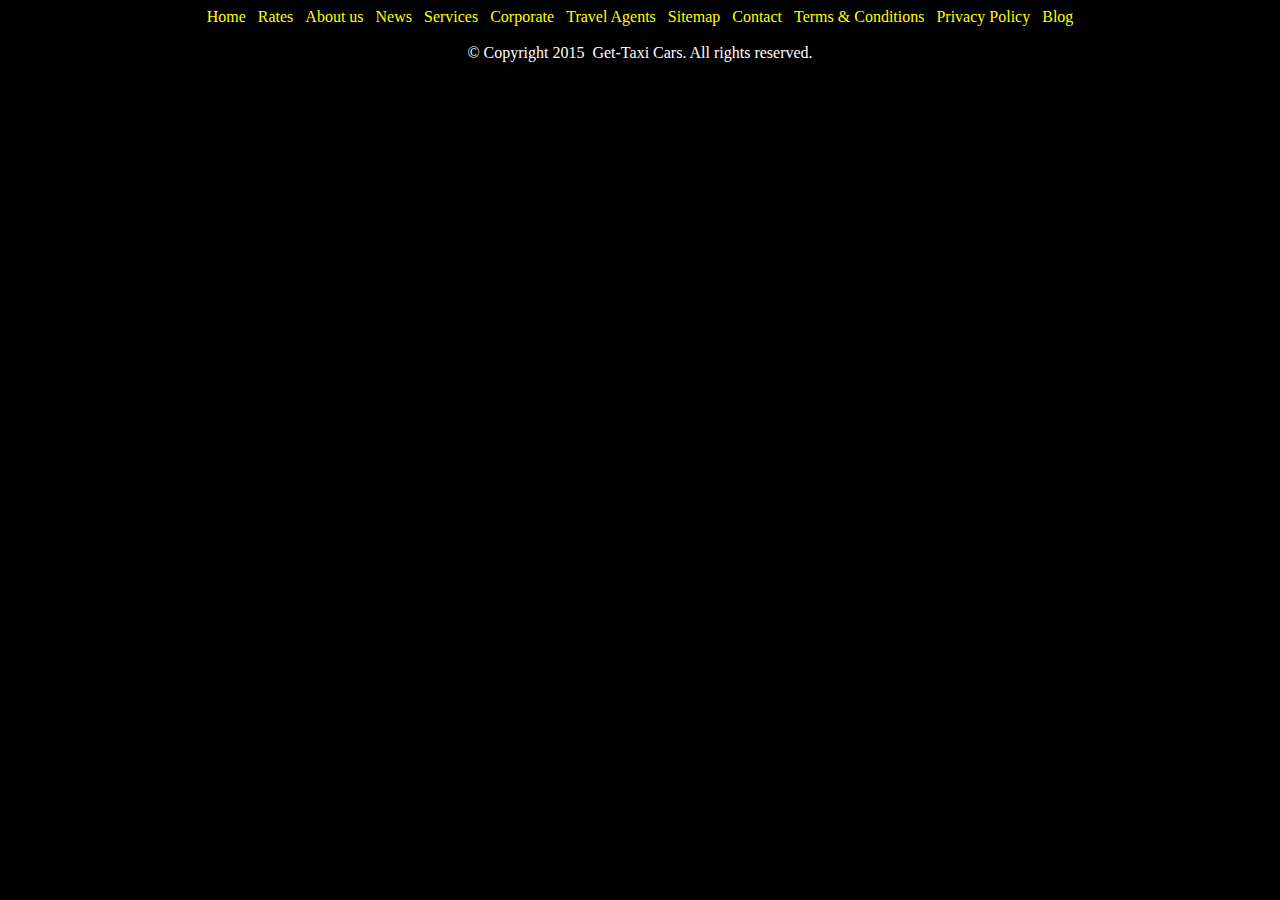
<file: footer.html>
<!DOCTYPE html>
<html>


<head>

<title> Book your comfort drive with us!
</title>
<script src="https://code.jquery.com/jquery-1.10.2.js"></script>
<style>
	
	.bg{
		background:black;
	}
	.bg_hover{
		background:#FF9900;
	}

</style>
</head>

<body class="bg">
	<div>
	<center>
<font color="yellow">
		Home&nbsp&nbsp&nbspRates&nbsp&nbsp&nbspAbout us&nbsp&nbsp&nbspNews&nbsp&nbsp&nbspServices&nbsp&nbsp&nbspCorporate&nbsp&nbsp&nbspTravel Agents&nbsp&nbsp&nbspSitemap&nbsp&nbsp&nbspContact&nbsp&nbsp&nbspTerms & Conditions&nbsp&nbsp&nbspPrivacy Policy&nbsp&nbsp&nbspBlog
	</center>			</font>	
</div>
<div>
	<div>&nbsp;
	</div>
<center>


<footer bgcolor="#E6E6FA"><font color="white">
	&copy; Copyright  2015&nbsp; Get-Taxi Cars. All rights reserved.<a  href='#' title='Terms & Conditions'  class="footNav"></a></font>

</footer>
</center>
<script>
		$('center').hover(function(){$(this).toggleClass('bg_hover');});


</script>




</body>
</html>
</file>
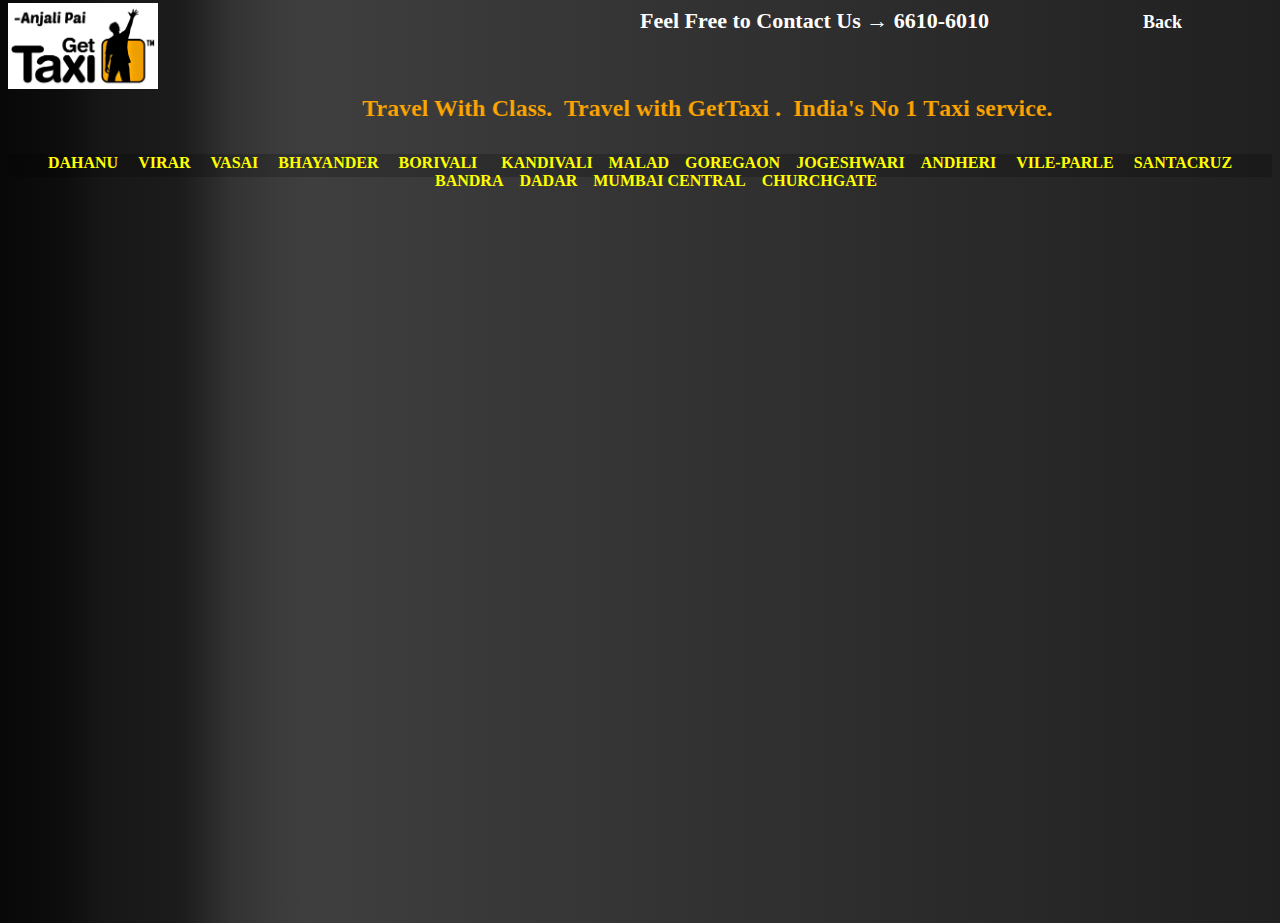
<file: header.html>
<html>
<head>
<title></title>
<style type="text/css">
body{
background: rgba(33,33,33,1);
background: -moz-linear-gradient(left, rgba(33,33,33,1) 0%, rgba(8,8,8,1) 0%, rgba(0,0,0,0.95) 5%, rgba(3,3,3,0.92) 8%, rgba(8,8,8,0.92) 14%, rgba(20,20,20,0.92) 16%, rgba(20,20,20,0.92) 16%, rgba(33,33,33,0.92) 18%, rgba(41,41,41,0.92) 21%, rgba(46,46,46,0.92) 24%, rgba(13,13,13,0.92) 100%);
background: -webkit-gradient(left top, right top, color-stop(0%, rgba(33,33,33,1)), color-stop(0%, rgba(8,8,8,1)), color-stop(5%, rgba(0,0,0,0.95)), color-stop(8%, rgba(3,3,3,0.92)), color-stop(14%, rgba(8,8,8,0.92)), color-stop(16%, rgba(20,20,20,0.92)), color-stop(16%, rgba(20,20,20,0.92)), color-stop(18%, rgba(33,33,33,0.92)), color-stop(21%, rgba(41,41,41,0.92)), color-stop(24%, rgba(46,46,46,0.92)), color-stop(100%, rgba(13,13,13,0.92)));
background: -webkit-linear-gradient(left, rgba(33,33,33,1) 0%, rgba(8,8,8,1) 0%, rgba(0,0,0,0.95) 5%, rgba(3,3,3,0.92) 8%, rgba(8,8,8,0.92) 14%, rgba(20,20,20,0.92) 16%, rgba(20,20,20,0.92) 16%, rgba(33,33,33,0.92) 18%, rgba(41,41,41,0.92) 21%, rgba(46,46,46,0.92) 24%, rgba(13,13,13,0.92) 100%);
background: -o-linear-gradient(left, rgba(33,33,33,1) 0%, rgba(8,8,8,1) 0%, rgba(0,0,0,0.95) 5%, rgba(3,3,3,0.92) 8%, rgba(8,8,8,0.92) 14%, rgba(20,20,20,0.92) 16%, rgba(20,20,20,0.92) 16%, rgba(33,33,33,0.92) 18%, rgba(41,41,41,0.92) 21%, rgba(46,46,46,0.92) 24%, rgba(13,13,13,0.92) 100%);
background: -ms-linear-gradient(left, rgba(33,33,33,1) 0%, rgba(8,8,8,1) 0%, rgba(0,0,0,0.95) 5%, rgba(3,3,3,0.92) 8%, rgba(8,8,8,0.92) 14%, rgba(20,20,20,0.92) 16%, rgba(20,20,20,0.92) 16%, rgba(33,33,33,0.92) 18%, rgba(41,41,41,0.92) 21%, rgba(46,46,46,0.92) 24%, rgba(13,13,13,0.92) 100%);
background: linear-gradient(to right, rgba(33,33,33,1) 0%, rgba(8,8,8,1) 0%, rgba(0,0,0,0.95) 5%, rgba(3,3,3,0.92) 8%, rgba(8,8,8,0.92) 14%, rgba(20,20,20,0.92) 16%, rgba(20,20,20,0.92) 16%, rgba(33,33,33,0.92) 18%, rgba(41,41,41,0.92) 21%, rgba(46,46,46,0.92) 24%, rgba(13,13,13,0.92) 100%);
filter: progid:DXImageTransform.Microsoft.gradient( startColorstr='#212121', endColorstr='#0d0d0d', GradientType=1 );	}
.head{
	margin-bottom:-31px;
}
.head1{
	margin-bottom:-40px;
}
.head2{
	margin-top:90px;
}
#shift{
	margin-right:30%;
}
a:link ,a{
	text-decoration: none;
	color:white;
	font-weight: bold;
	font-family: Cambria Math;
	font-size: 18px;
}
a:hover{
	border-bottom: 5px solid #aaaaaa;
	padding-bottom: 3px;
}
#box{
	background:rgba(0,0,0,0.2);
	height: 23px;
}	
</style>
<script src="https://code.jquery.com/jquery-1.10.2.js"></script>
</head>
<body bgcolor="#FFAE00">


<div class="head">
<font style="margin-left:50%;">
<font style="font-weight:bold;color:white;margin-right:150px;font-size:22px;font-family:'Segoe Script'">Feel Free to Contact Us&nbsp;&rarr;&nbsp;6610-6010</font>

<a href="index.html" target="index.html">Back</a>&nbsp;&nbsp;&nbsp;
</div>
<div  class="head1" style="width:20px;height:10px;margin-left:-20px">
	<img src="taxi.jpg" width="150px" hspace='20'>
	</div>
<div class="head2" id="shift">
<marquee width="100%" direction="left" behavior="alternate" hspace="19%" scrollamount="1"><font color="orange" face="Cambria Math" size="5" ><H4>Travel With Class.&nbsp; Travel with GetTaxi . &nbsp;India's No 1 <b>T</b>axi service.
</H4></font></marquee>
</div>
<div class="head" id="box"><font color="yellow">
<center><b>DAHANU&nbsp&nbsp&nbsp&nbsp&nbspVIRAR&nbsp&nbsp&nbsp&nbsp&nbspVASAI&nbsp&nbsp&nbsp&nbsp&nbspBHAYANDER&nbsp&nbsp&nbsp&nbsp&nbspBORIVALI &nbsp&nbsp&nbsp&nbsp&nbspKANDIVALI&nbsp&nbsp&nbsp&nbspMALAD&nbsp&nbsp&nbsp&nbspGOREGAON&nbsp&nbsp&nbsp&nbspJOGESHWARI&nbsp&nbsp&nbsp&nbspANDHERI &nbsp&nbsp&nbsp&nbspVILE-PARLE &nbsp&nbsp&nbsp&nbspSANTACRUZ &nbsp&nbsp&nbsp&nbsp&nbsp&nbsp&nbsp&nbspBANDRA&nbsp&nbsp&nbsp&nbspDADAR&nbsp&nbsp&nbsp&nbspMUMBAI CENTRAL&nbsp&nbsp&nbsp&nbspCHURCHGATE</b></center>

</div>
<script>
$( "marquee" ).mouseover(
  function() {
   
  $(this).animate({
        opacity: '0.9',
        fontSize: '250px',
        opacity:'0'}, 4000);
  }
);


</script>
</body>
</html>
</file>
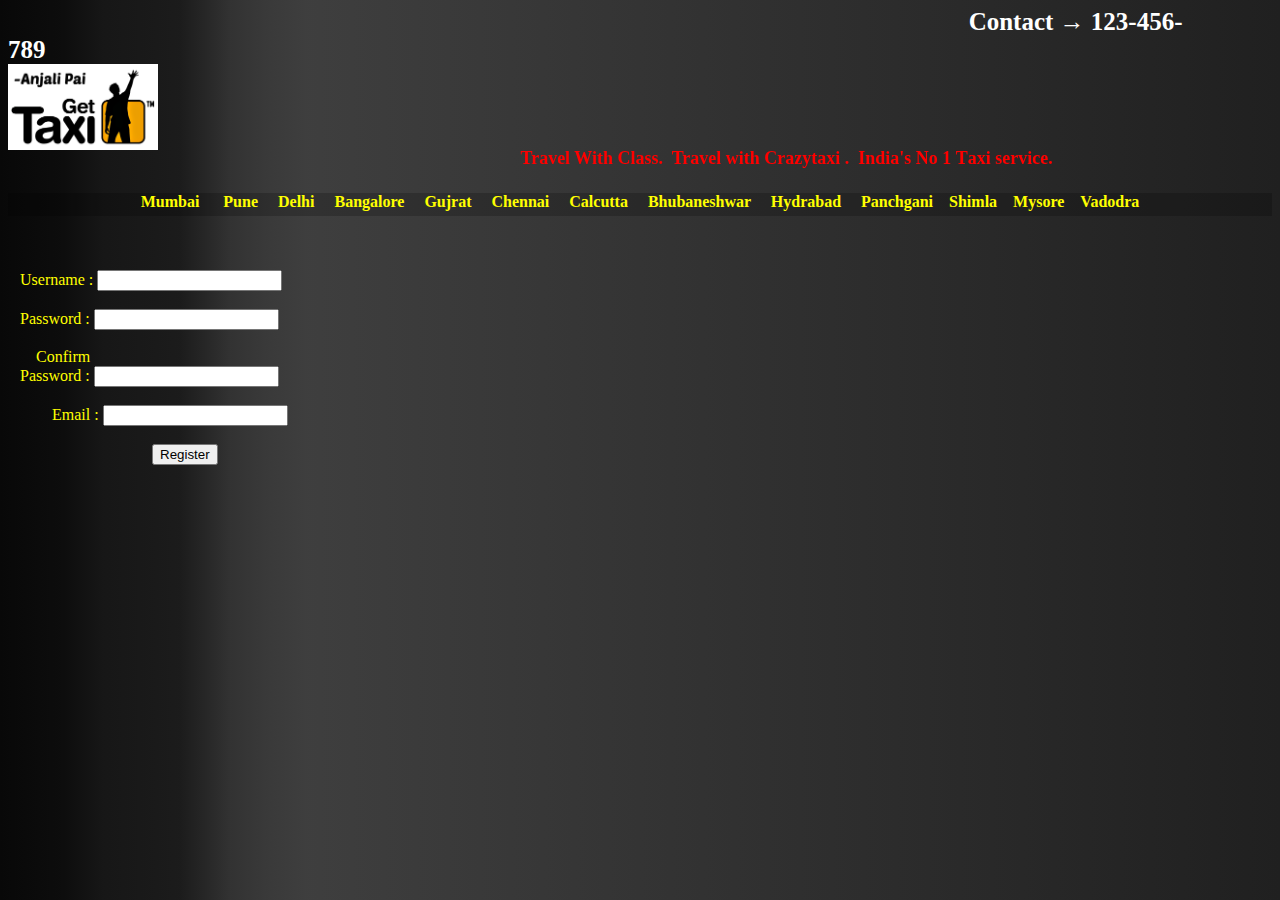
<file: regis.html>
<html>
<head>
<title></title>
<script src="ext.js">
</script>
</head>
<body bgcolor="#FFAE00">
<style type="text/css">
body{
	background: rgba(33,33,33,1);
background: -moz-linear-gradient(left, rgba(33,33,33,1) 0%, rgba(8,8,8,1) 0%, rgba(0,0,0,0.95) 5%, rgba(3,3,3,0.92) 8%, rgba(8,8,8,0.92) 14%, rgba(20,20,20,0.92) 16%, rgba(20,20,20,0.92) 16%, rgba(33,33,33,0.92) 18%, rgba(41,41,41,0.92) 21%, rgba(46,46,46,0.92) 24%, rgba(13,13,13,0.92) 100%);
background: -webkit-gradient(left top, right top, color-stop(0%, rgba(33,33,33,1)), color-stop(0%, rgba(8,8,8,1)), color-stop(5%, rgba(0,0,0,0.95)), color-stop(8%, rgba(3,3,3,0.92)), color-stop(14%, rgba(8,8,8,0.92)), color-stop(16%, rgba(20,20,20,0.92)), color-stop(16%, rgba(20,20,20,0.92)), color-stop(18%, rgba(33,33,33,0.92)), color-stop(21%, rgba(41,41,41,0.92)), color-stop(24%, rgba(46,46,46,0.92)), color-stop(100%, rgba(13,13,13,0.92)));
background: -webkit-linear-gradient(left, rgba(33,33,33,1) 0%, rgba(8,8,8,1) 0%, rgba(0,0,0,0.95) 5%, rgba(3,3,3,0.92) 8%, rgba(8,8,8,0.92) 14%, rgba(20,20,20,0.92) 16%, rgba(20,20,20,0.92) 16%, rgba(33,33,33,0.92) 18%, rgba(41,41,41,0.92) 21%, rgba(46,46,46,0.92) 24%, rgba(13,13,13,0.92) 100%);
background: -o-linear-gradient(left, rgba(33,33,33,1) 0%, rgba(8,8,8,1) 0%, rgba(0,0,0,0.95) 5%, rgba(3,3,3,0.92) 8%, rgba(8,8,8,0.92) 14%, rgba(20,20,20,0.92) 16%, rgba(20,20,20,0.92) 16%, rgba(33,33,33,0.92) 18%, rgba(41,41,41,0.92) 21%, rgba(46,46,46,0.92) 24%, rgba(13,13,13,0.92) 100%);
background: -ms-linear-gradient(left, rgba(33,33,33,1) 0%, rgba(8,8,8,1) 0%, rgba(0,0,0,0.95) 5%, rgba(3,3,3,0.92) 8%, rgba(8,8,8,0.92) 14%, rgba(20,20,20,0.92) 16%, rgba(20,20,20,0.92) 16%, rgba(33,33,33,0.92) 18%, rgba(41,41,41,0.92) 21%, rgba(46,46,46,0.92) 24%, rgba(13,13,13,0.92) 100%);
background: linear-gradient(to right, rgba(33,33,33,1) 0%, rgba(8,8,8,1) 0%, rgba(0,0,0,0.95) 5%, rgba(3,3,3,0.92) 8%, rgba(8,8,8,0.92) 14%, rgba(20,20,20,0.92) 16%, rgba(20,20,20,0.92) 16%, rgba(33,33,33,0.92) 18%, rgba(41,41,41,0.92) 21%, rgba(46,46,46,0.92) 24%, rgba(13,13,13,0.92) 100%);
filter: progid:DXImageTransform.Microsoft.gradient( startColorstr='#212121', endColorstr='#0d0d0d', GradientType=1 );	}
	}
.head{
	margin-bottom:-31px;
}
.head1{
	margin-bottom:-40px;
}
.head2{
	margin-top:90px;
}
#shift{
	margin-right:30%;
}
a:link ,a{
	text-decoration: none;
	color:white;
	font-weight: bold;
	font-family: Cambria Math;
	font-size: 18px;
}
a:hover{
	border-bottom: 5px solid #aaaaaa;
	padding-bottom: 3px;
}
#box{
	background:rgba(0,0,0,0.2);
	height: 23px;
}	
</style>
<div class="head">
<font style="margin-left:76%;">
<font style="font-weight:bold;color:white;margin-right:150px;font-size:25px;font-family:'Segoe Script'">Contact&nbsp;&rarr;&nbsp;123-456-789</font>
</font>
</div>
<div  class="head1" style="width:20px;height:10px;margin-left:-20px">
<img src="taxi.jpg" width="150px" hspace='20'>
</div>
<div class="head2" id="shift">
<marquee width="100%" direction="left" behavior="alternate" hspace="19%" scrollamount="1"><font color="red" face="Cambria Math" size="4" ><H4>Travel With Class.&nbsp; Travel with Crazytaxi . &nbsp;India's No 1 <b>T</b>axi service.
</H4></font></marquee>
</div>
<div class="head" id="box""><font color="yellow">
<center><b>Mumbai &nbsp&nbsp&nbsp&nbsp&nbspPune&nbsp&nbsp&nbsp&nbsp Delhi&nbsp&nbsp&nbsp&nbsp Bangalore&nbsp&nbsp&nbsp&nbsp Gujrat&nbsp&nbsp&nbsp&nbsp Chennai &nbsp&nbsp&nbsp&nbspCalcutta &nbsp&nbsp&nbsp&nbspBhubaneshwar &nbsp&nbsp&nbsp&nbspHydrabad&nbsp&nbsp&nbsp&nbsp Panchgani&nbsp&nbsp&nbsp&nbspShimla&nbsp&nbsp&nbsp&nbspMysore&nbsp&nbsp&nbsp&nbspVadodra</b></center>
</div>
<font face="Cambria Math">
<FORM name="f" ACTION="connect.php" method="post">
&nbsp&nbsp
<br><br><br>&nbsp&nbsp
Username : <input type="text" name="txtun"><BR><br>
&nbsp&nbsp
Password : <input type="password" name="txtpw"><BR><br>
&nbsp&nbsp&nbsp&nbsp&nbsp&nbsp
Confirm <br>
&nbsp&nbsp
Password : <input type="password" name="p"><BR><br>
&nbsp&nbsp&nbsp&nbsp&nbsp&nbsp&nbsp&nbsp&nbsp&nbsp
Email : <INPUT type="text" NAME="s"><br><br>
&nbsp&nbsp&nbsp&nbsp&nbsp&nbsp&nbsp&nbsp&nbsp&nbsp&nbsp&nbsp
&nbsp&nbsp&nbsp&nbsp&nbsp&nbsp&nbsp&nbsp&nbsp&nbsp&nbsp&nbsp
&nbsp&nbsp&nbsp&nbsp&nbsp&nbsp&nbsp&nbsp&nbsp
<INPUT TYPE="submit" value ="Register">
</FORM>
</font>
</body>
</html>
</file>
